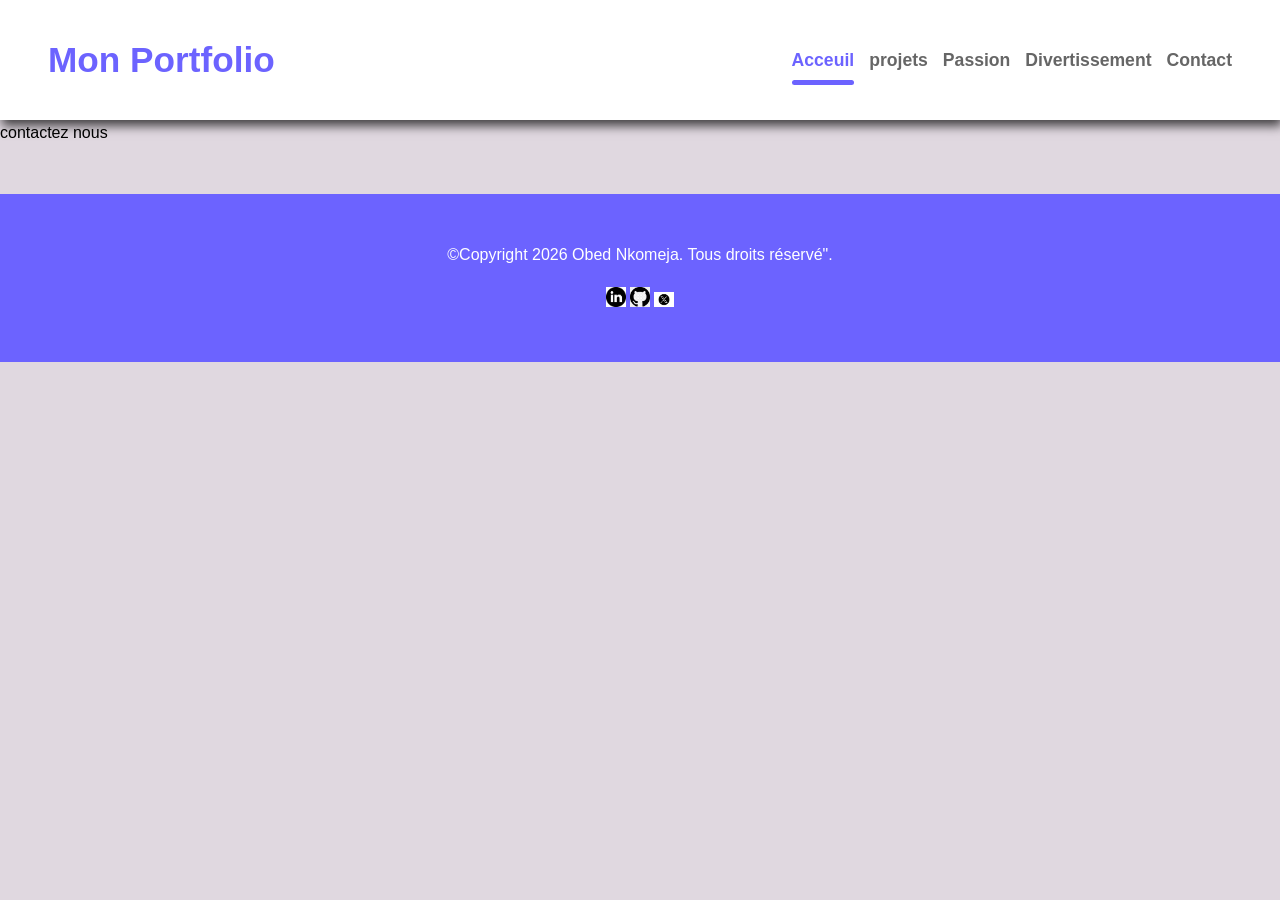
<file: contact.html>
<!DOCTYPE html>
<html lang="en">
<head>
    <meta charset="UTF-8">
    <meta name="viewport" content="width=device-width, initial-scale=1.0">
    <link rel="stylesheet" href="CSS/style.css">
    <title>Mon portfolio</title>
    
</head>
<body>
    <header>
        <div>
            <a href="">Mon Portfolio</a>
        </div>
        <nav>
            <ul>
                <li><a href="index.html"class="active">Acceuil</a></li>
                <li><a href="projet.html">projets</a></li>
                <li><a href="passion.html">Passion</a></li>
                <li><a href="divertissement.html">Divertissement</a></li>
                <li><a href="contact.html">Contact</a></li>
            </ul>
        </nav>
    </header>
    <main>
        contactez nous
    </main>
  

<footer>
        <p>©Copyright 2026 Obed Nkomeja. Tous droits réservé".</p>
        <img src="mes-logos/inimage.png"alt="Linkedin" width="20">
        <img src="mes-logos/githubimage.jpg"alt="github" width="20">
        <img src="mes-logos/ximage.jpg"alt="x" width="20">
</footer>

</body>
</html>
</file>
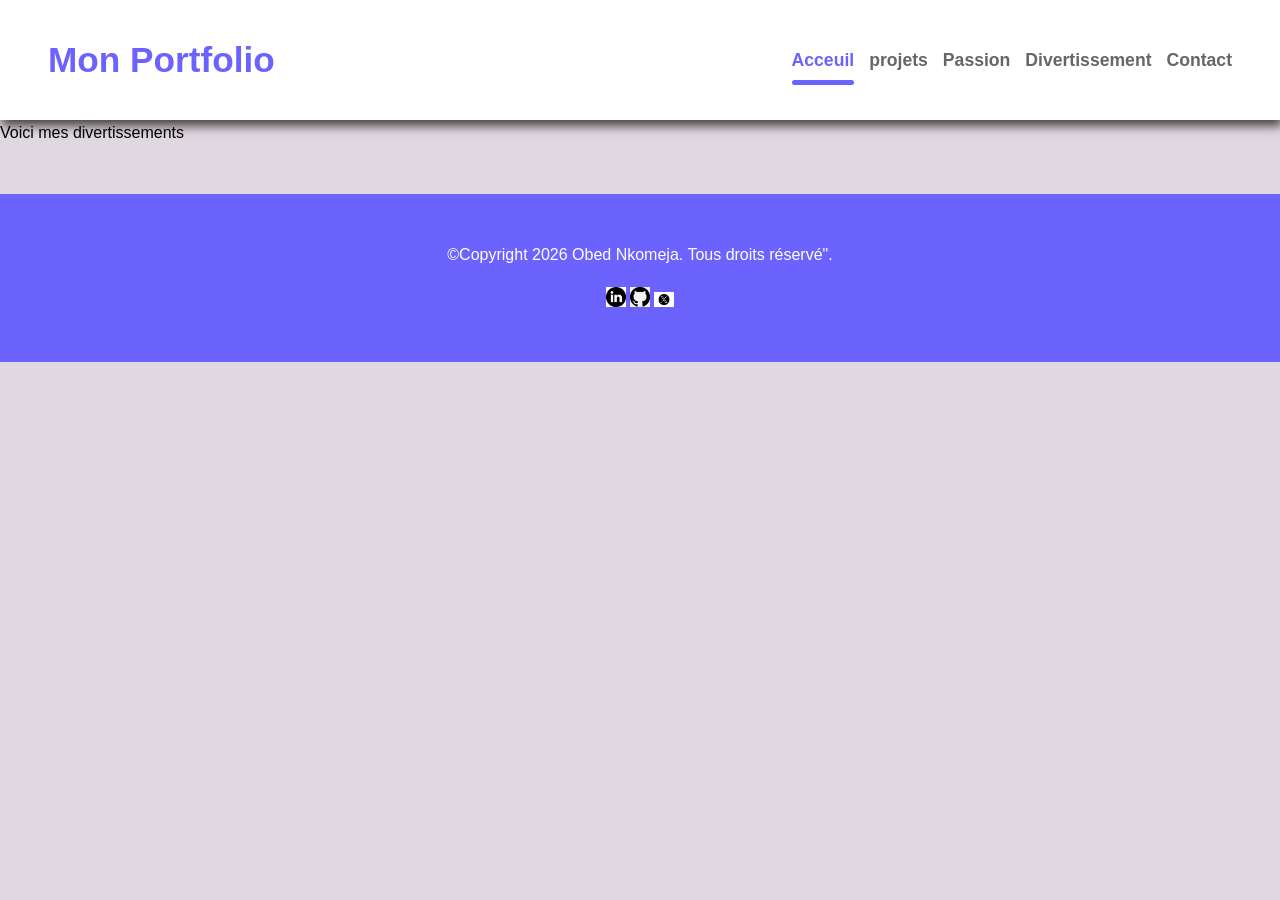
<file: divertissement.html>
<!DOCTYPE html>
<html lang="en">
<head>
    <meta charset="UTF-8">
    <meta name="viewport" content="width=device-width, initial-scale=1.0">
    <link rel="stylesheet" href="CSS/style.css">
    <title>Mon portfolio</title>
    
</head>
<body>
    <header>
        <div>
            <a href="">Mon Portfolio</a>
        </div>
        <nav>
            <ul>
                <li><a href="index.html"class="active">Acceuil</a></li>
                <li><a href="projet.html">projets</a></li>
                <li><a href="passion.html">Passion</a></li>
                <li><a href="divertissement.html">Divertissement</a></li>
                <li><a href="contact.html">Contact</a></li>
            </ul>
        </nav>
    </header>
    <main>
        Voici mes divertissements
    </main>
  

<footer>
        <p>©Copyright 2026 Obed Nkomeja. Tous droits réservé".</p>
        <img src="mes-logos/inimage.png"alt="Linkedin" width="20">
        <img src="mes-logos/githubimage.jpg"alt="github" width="20">
        <img src="mes-logos/ximage.jpg"alt="x" width="20">
</footer>

</body>
</html>
</file>
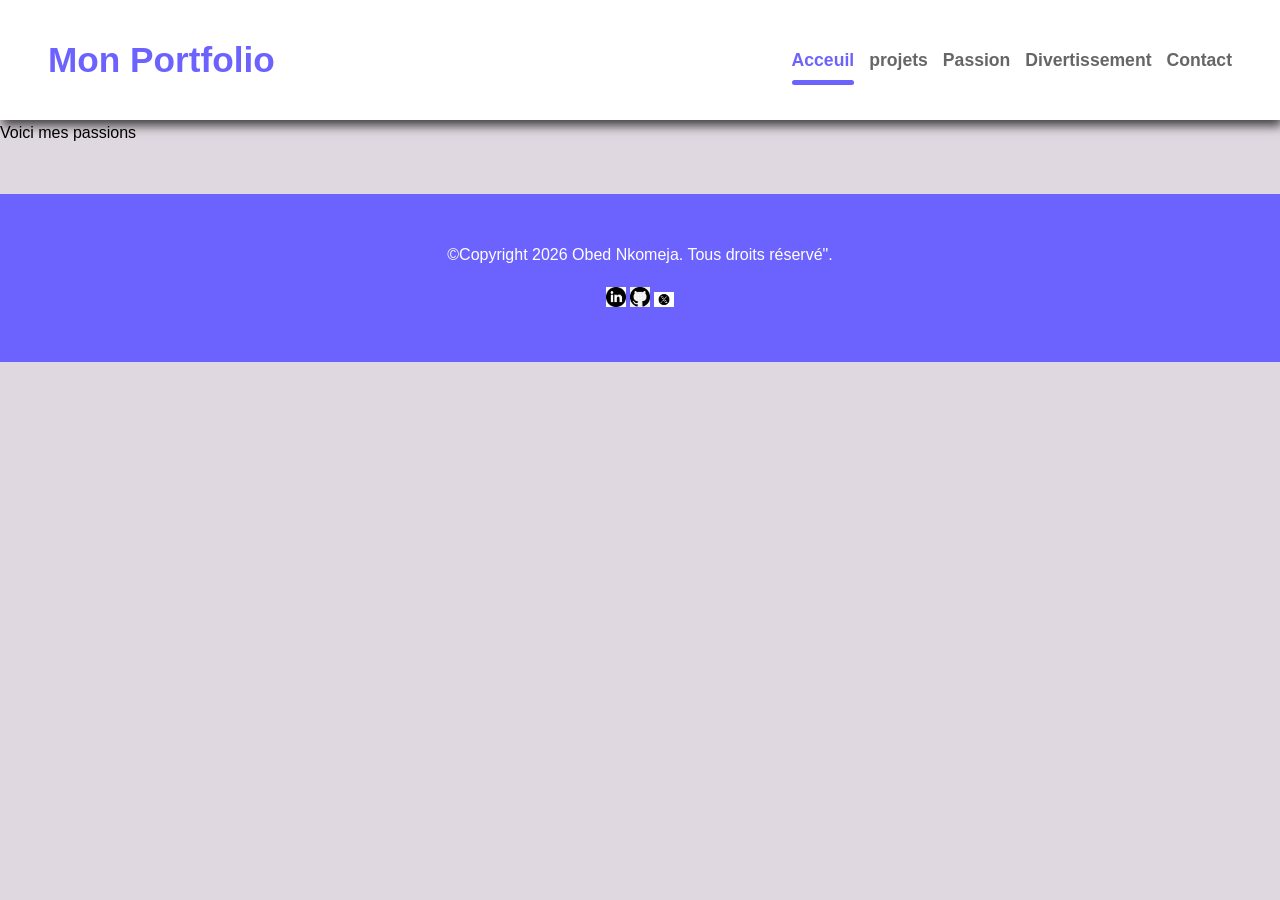
<file: passion.html>
<!DOCTYPE html>
<html lang="en">
<head>
    <meta charset="UTF-8">
    <meta name="viewport" content="width=device-width, initial-scale=1.0">
    <link rel="stylesheet" href="CSS/style.css">
    <title>Mon portfolio</title>
    
</head>
<body>
    <header>
        <div>
            <a href="">Mon Portfolio</a>
        </div>
        <nav>
            <ul>
                <li><a href="index.html"class="active">Acceuil</a></li>
                <li><a href="projet.html">projets</a></li>
                <li><a href="passion.html">Passion</a></li>
                <li><a href="divertissement.html">Divertissement</a></li>
                <li><a href="contact.html">Contact</a></li>
            </ul>
        </nav>
    </header>
    <main>
        Voici mes passions
    </main>
  

<footer>
        <p>©Copyright 2026 Obed Nkomeja. Tous droits réservé".</p>
        <img src="mes-logos/inimage.png"alt="Linkedin" width="20">
        <img src="mes-logos/githubimage.jpg"alt="github" width="20">
        <img src="mes-logos/ximage.jpg"alt="x" width="20">
</footer>

</body>
</html>
</file>
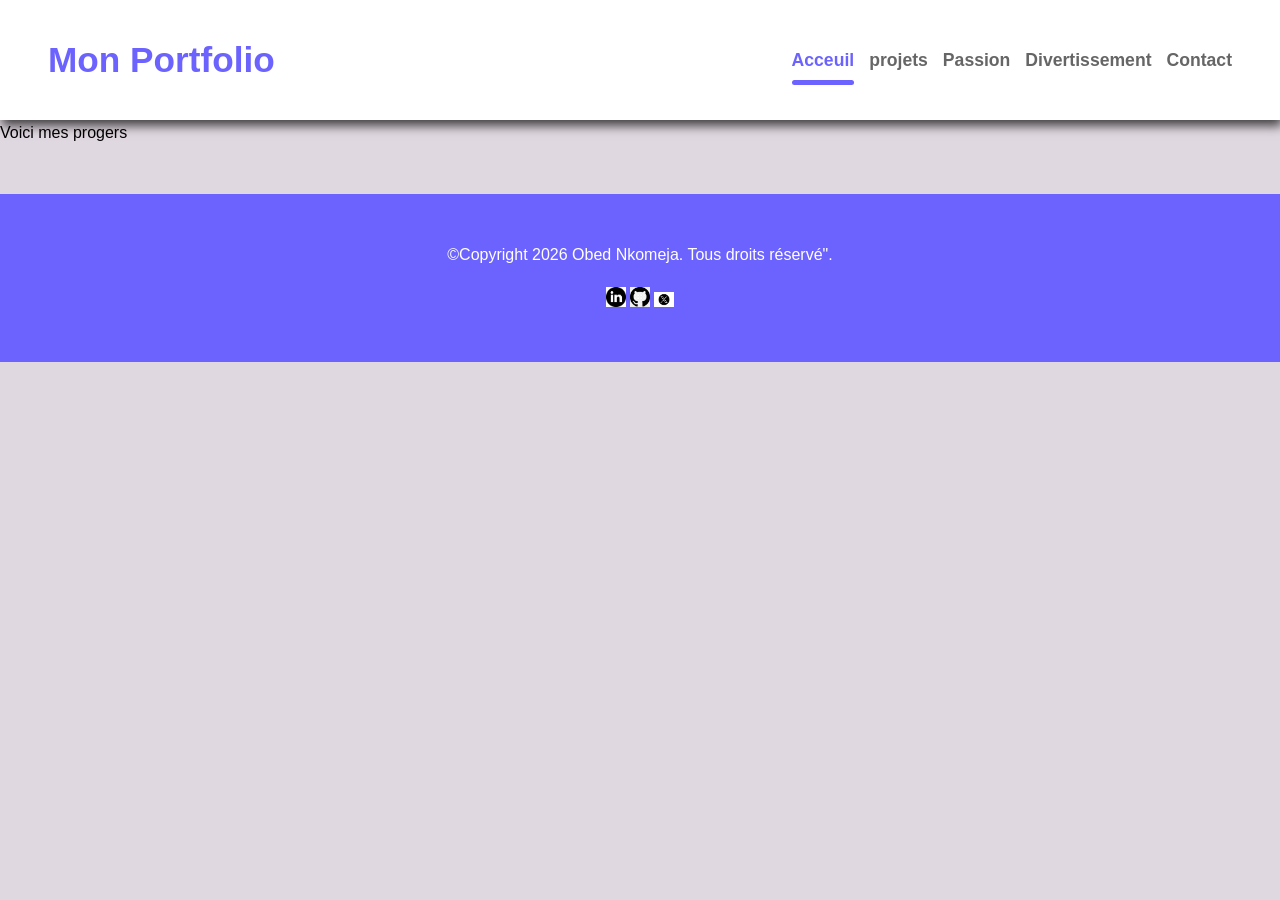
<file: projet.html>
<!DOCTYPE html>
<html lang="en">
<head>
    <meta charset="UTF-8">
    <meta name="viewport" content="width=device-width, initial-scale=1.0">
    <link rel="stylesheet" href="CSS/style.css">
    <title>Mon portfolio</title>
    
</head>
<body>
    <header>
        <div>
            <a href="">Mon Portfolio</a>
        </div>
        <nav>
            <ul>
                <li><a href="index.html"class="active">Acceuil</a></li>
                <li><a href="projet.html">projets</a></li>
                <li><a href="passion.html">Passion</a></li>
                <li><a href="divertissement.html">Divertissement</a></li>
                <li><a href="contact.html">Contact</a></li>
            </ul>
        </nav>
    </header>
    <main>
        Voici mes progers
    </main>
  

<footer>
        <p>©Copyright 2026 Obed Nkomeja. Tous droits réservé".</p>
        <img src="mes-logos/inimage.png"alt="Linkedin" width="20">
        <img src="mes-logos/githubimage.jpg"alt="github" width="20">
        <img src="mes-logos/ximage.jpg"alt="x" width="20">
</footer>

</body>
</html>
</file>
<file: CSS/style.css>
:root{
    --violet-doux:#6C63FF;
    --violet-fonce:#534EDD;
    --orange-vif:#FFA726;
    --gris-tres-fonce:#333;
    --gris-fonce:#666;
    --gris-tres-claire :#f8f8f8;
    --gris-clair:#EEE;
}

* {
    margin: 0;
    padding: 0;
    box-sizing: border-box;
}
body{
    background-color: rgb(224, 216, 224);
    background-size: cover;
    font-family: roboto, sans-serif;
    line-height: 1.6;
}
header{
    background-color: white;
    box-shadow: 2px 6px 10px rgba(0, 0, 0, 0.7);
    position: sticky;
    z-index: 100;
    display: flex;
    justify-content: space-between;
    align-items: center;
    padding-right: 30px;
    padding: 2rem 3rem;
}

header div a {
    text-decoration: none;
    font-size: 2.2rem;
    font-weight: bold;
    color: var(--violet-doux);
}
ul li{
     list-style: none;
     margin-left: 15px;
}
ul{
    display: flex;
}
ul li a{
    text-decoration: none;
    color: var(--gris-fonce);
    font-weight: 600;
    font-size: 1.1rem ;
    position: relative;
    padding: 10px 0;
}


ul li a:hover {
    color: var(--violet-doux);
} 

ul li a::after {
    content: " ";
    position: absolute;
    left: 0;
    bottom: -5px;
    height: 3px;
    height: 5px;
    background-color: var(--violet-doux);
    transition: width 0,3s ease;
    border-radius: 5px;
}

ul li a:hover::after{
    width:100%;
}

a.active{
    color:var(--violet-doux);
}
a.active::after{
    width: 100%;
}
.hero {
    display: flex;
    justify-content: center;
    align-items: center;
    gap: 5rem;
    text-align: center;
    margin: 10rem 2rem;
}
.hero img{
    width: 300px;
    height: 300px;
    object-fit: cover;
    border-radius: 50%;
    border: 8pt solid var(--violet-doux);
}

.hero h1{
    color: var(--violet-fonce);
    font-size: 4rem;
    font-weight: 700;
    margin-bottom: 1.2rem;
}

.hero p{
    color: var(--gris-fonce);
    font-size: 1.3rem;
    margin-bottom: 1.2rem;
}
.hero a{
    text-decoration: none;
    display: inline-block;
    background-color: var(--violet-doux);
    color: wheat;
    padding: 15px 30px;
    border-radius: 75px;
    text-transform: uppercase;
    letter-spacing: 1.1px;
    font-weight: 600;
    margin: 1rem;
    transition: background-color 0.3s ease, transform 0.2s ease;
}

.hero a:hover{
    background-color: var(--violet-fonce);
    transform: translateY(-3px);
}
.apropos{
    width: 800px;
    margin: 6rem auto;
    text-align: center;
}
section h2{
    color: var(--violet-doux);
    font-size: 2.6rem;
    font-weight: 700;
    position: relative;
    text-align: center;
}
section h2::after{
    content: '';
    display: block;
    width: 100px;
    height: 4px;
    background-color: var(--violet-doux);
    margin: 1.2rem auto;
    border-radius: 2px;
}
.apropos p{
    margin-bottom: 2rem;
    color: var(--gris-fonce);
    font-size: 1.2rem;
}
.competences table{
    width: 80%;
    margin: 0 auto;
    border-collapse: collapse;
    border-color: white;
    box-shadow: 0 5px 15px rgba(0, 0, 0, 0.08);
    border-radius: 10px;
    overflow: hidden;
}
.competences table th,.competences table td{
    padding: 15px;
}
.competences table thead{
    background-color: var(--violet-doux);
    color: white;
    text-transform: uppercase;
}
.competences table tbody td{
    /* ajoute une bordure de 1px en bas de chaque cellule*/
    border-bottom: 1px solid var(--gris-clair);
}
.competences table tbody tr:nth-child(even) {
    background-color: #FDFDFD;
}
.competences table tbody tr{
    transition: background-color 0.3s ease ;
}
.competences table tbody tr:hover {
    background-color: #f0f0f0;
}
.competences table thead th{
    text-align: left;
}
footer{
    margin-top: 3rem;
    background-color: var(--violet-doux);
    padding: 3rem 0;
    text-align: center;
}
footer p{
color: white;
margin-bottom: 1.2rem;
}
footer a{
    display: inline-block;
    font-size: 1.6rem;
    color: white;
    margin: 0 10px;
    transition: color 0.3 ease,transform 0.2s ease ;
}
footer a:hover{
    color: var(--orange-vif);
    transform: translate(-3px);
}
</file>
